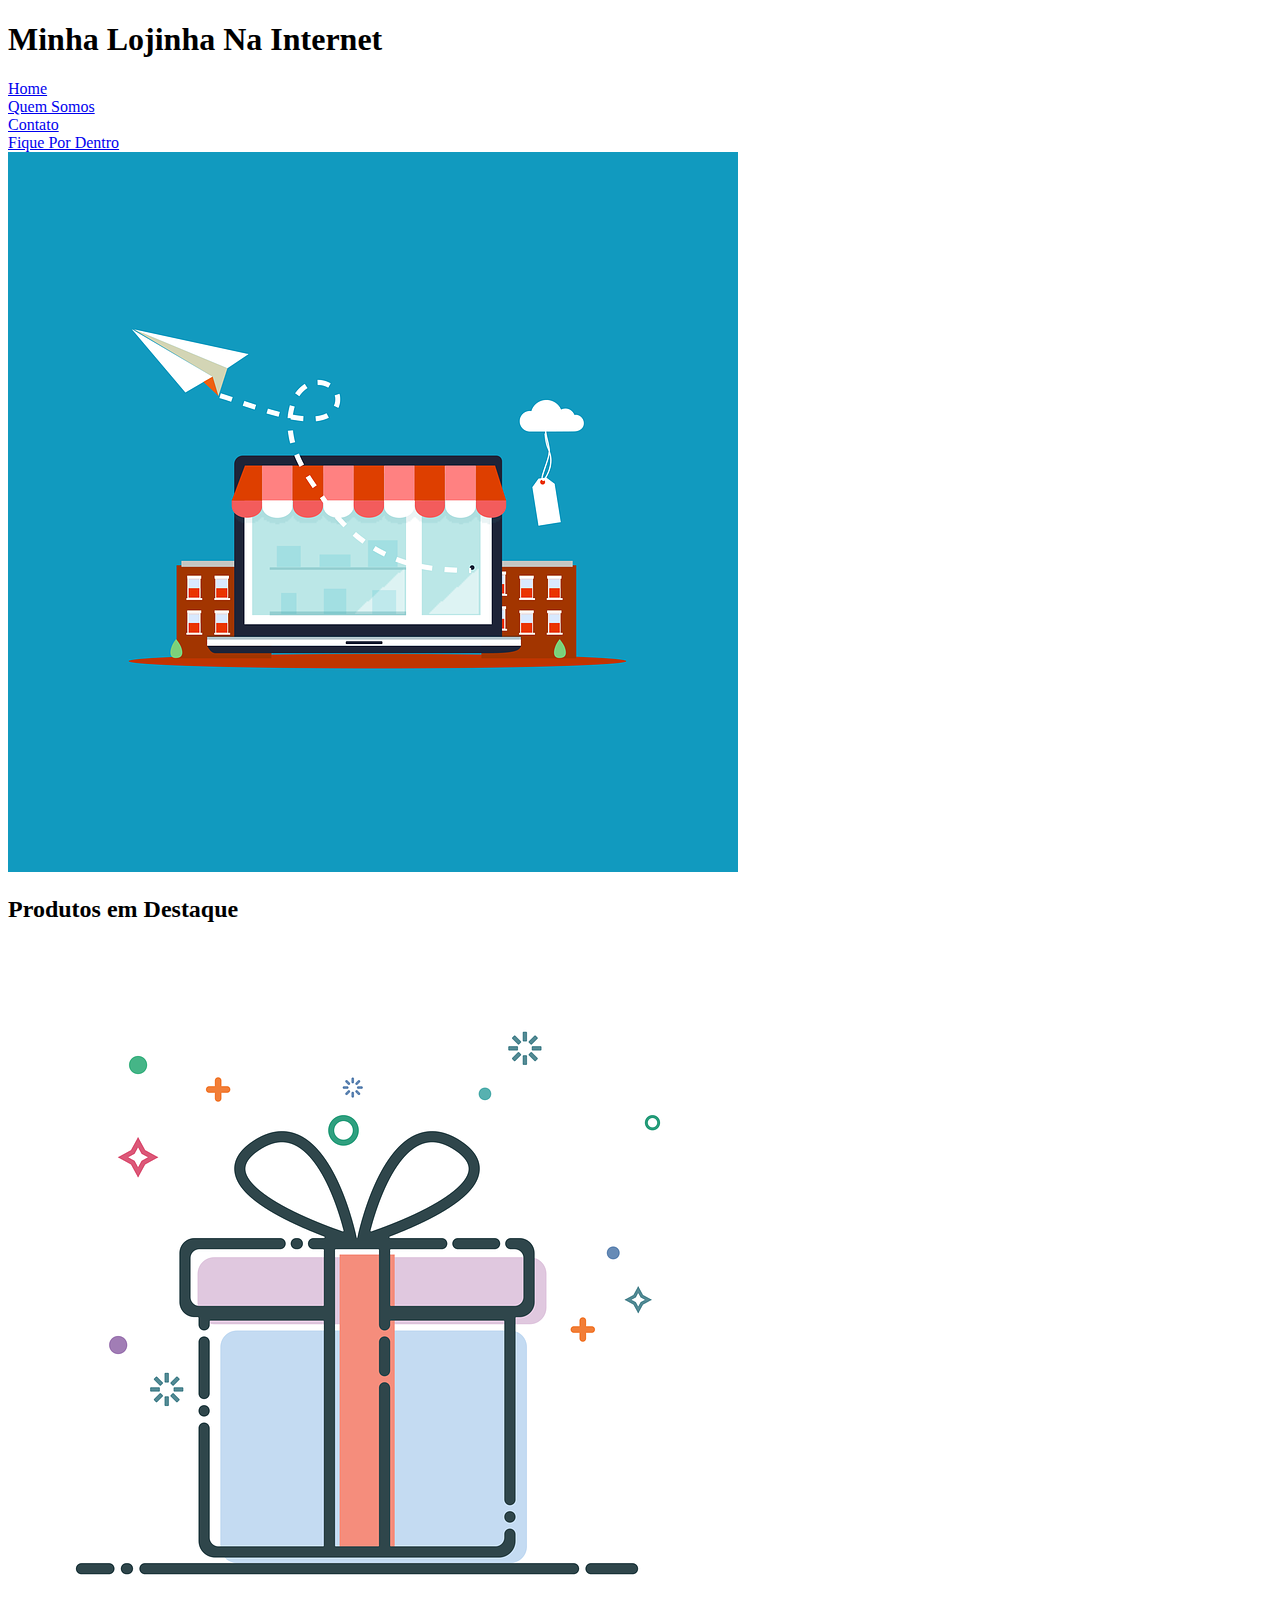
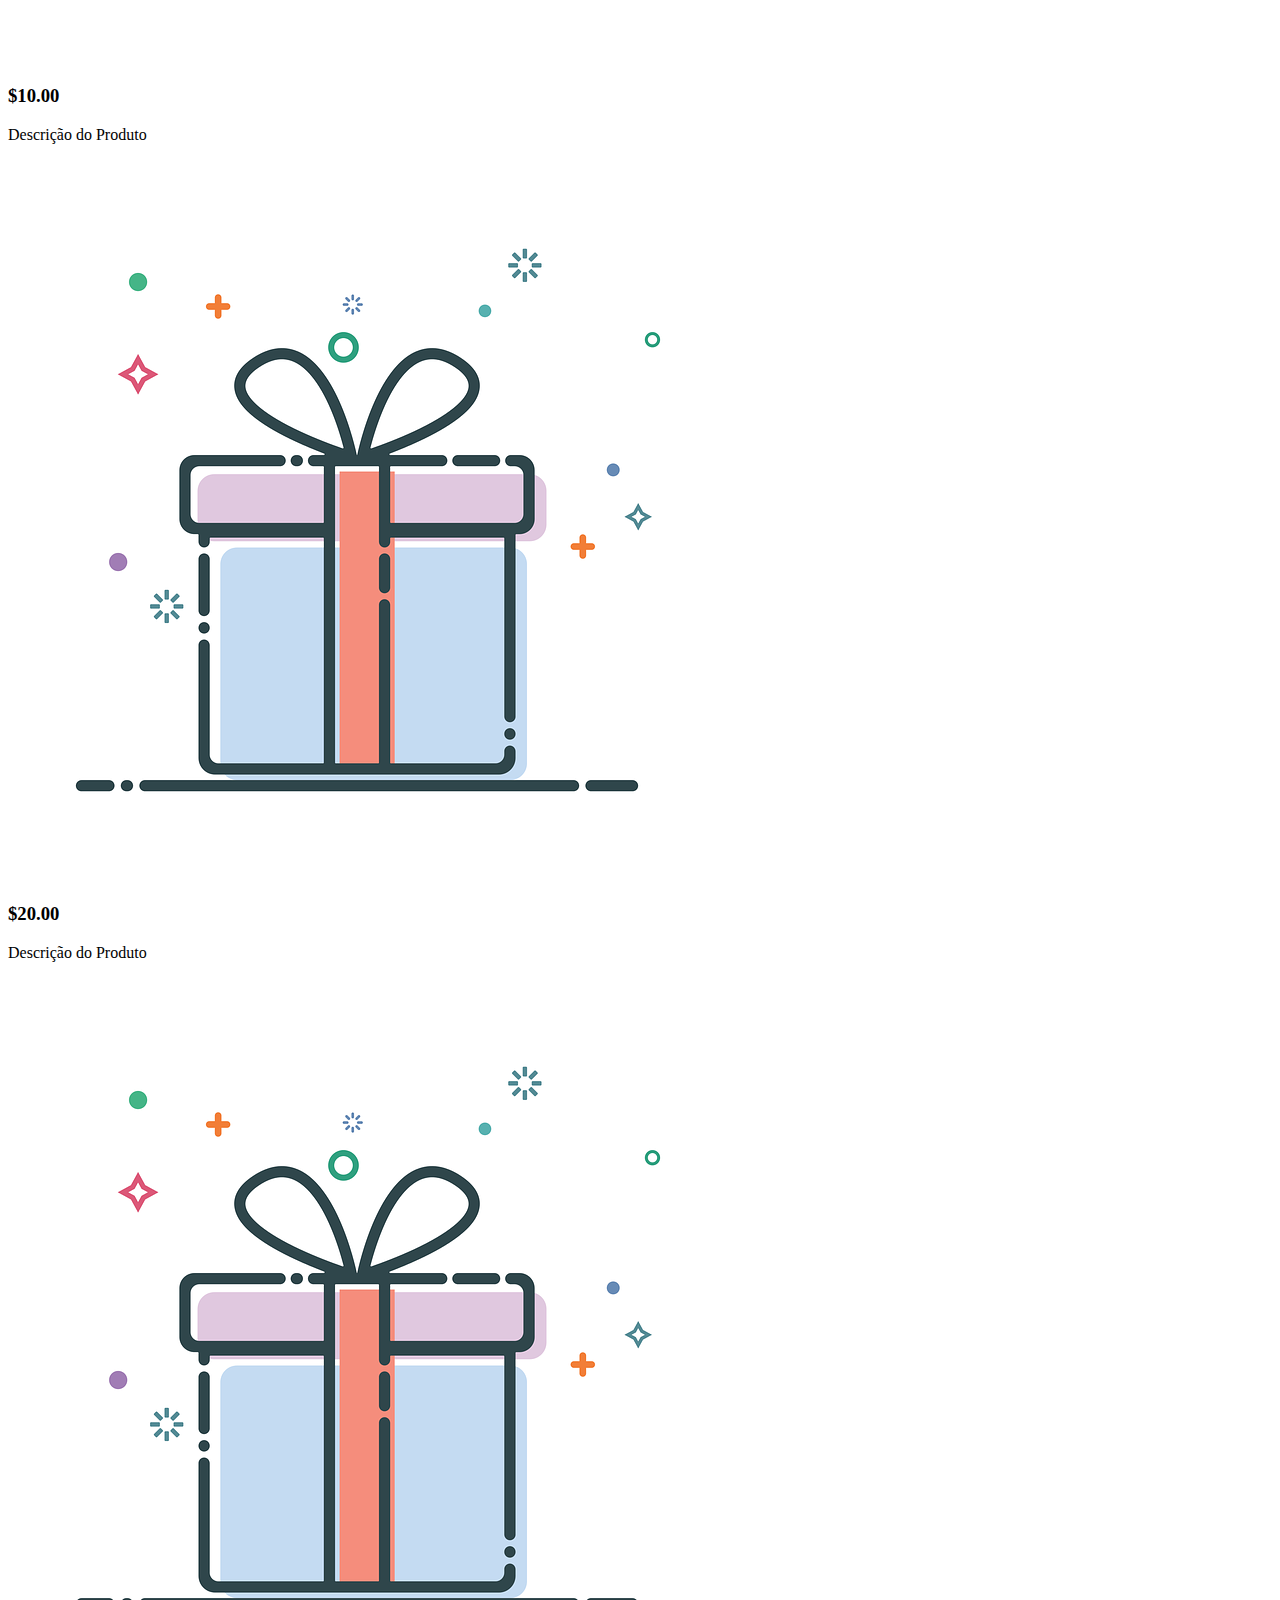
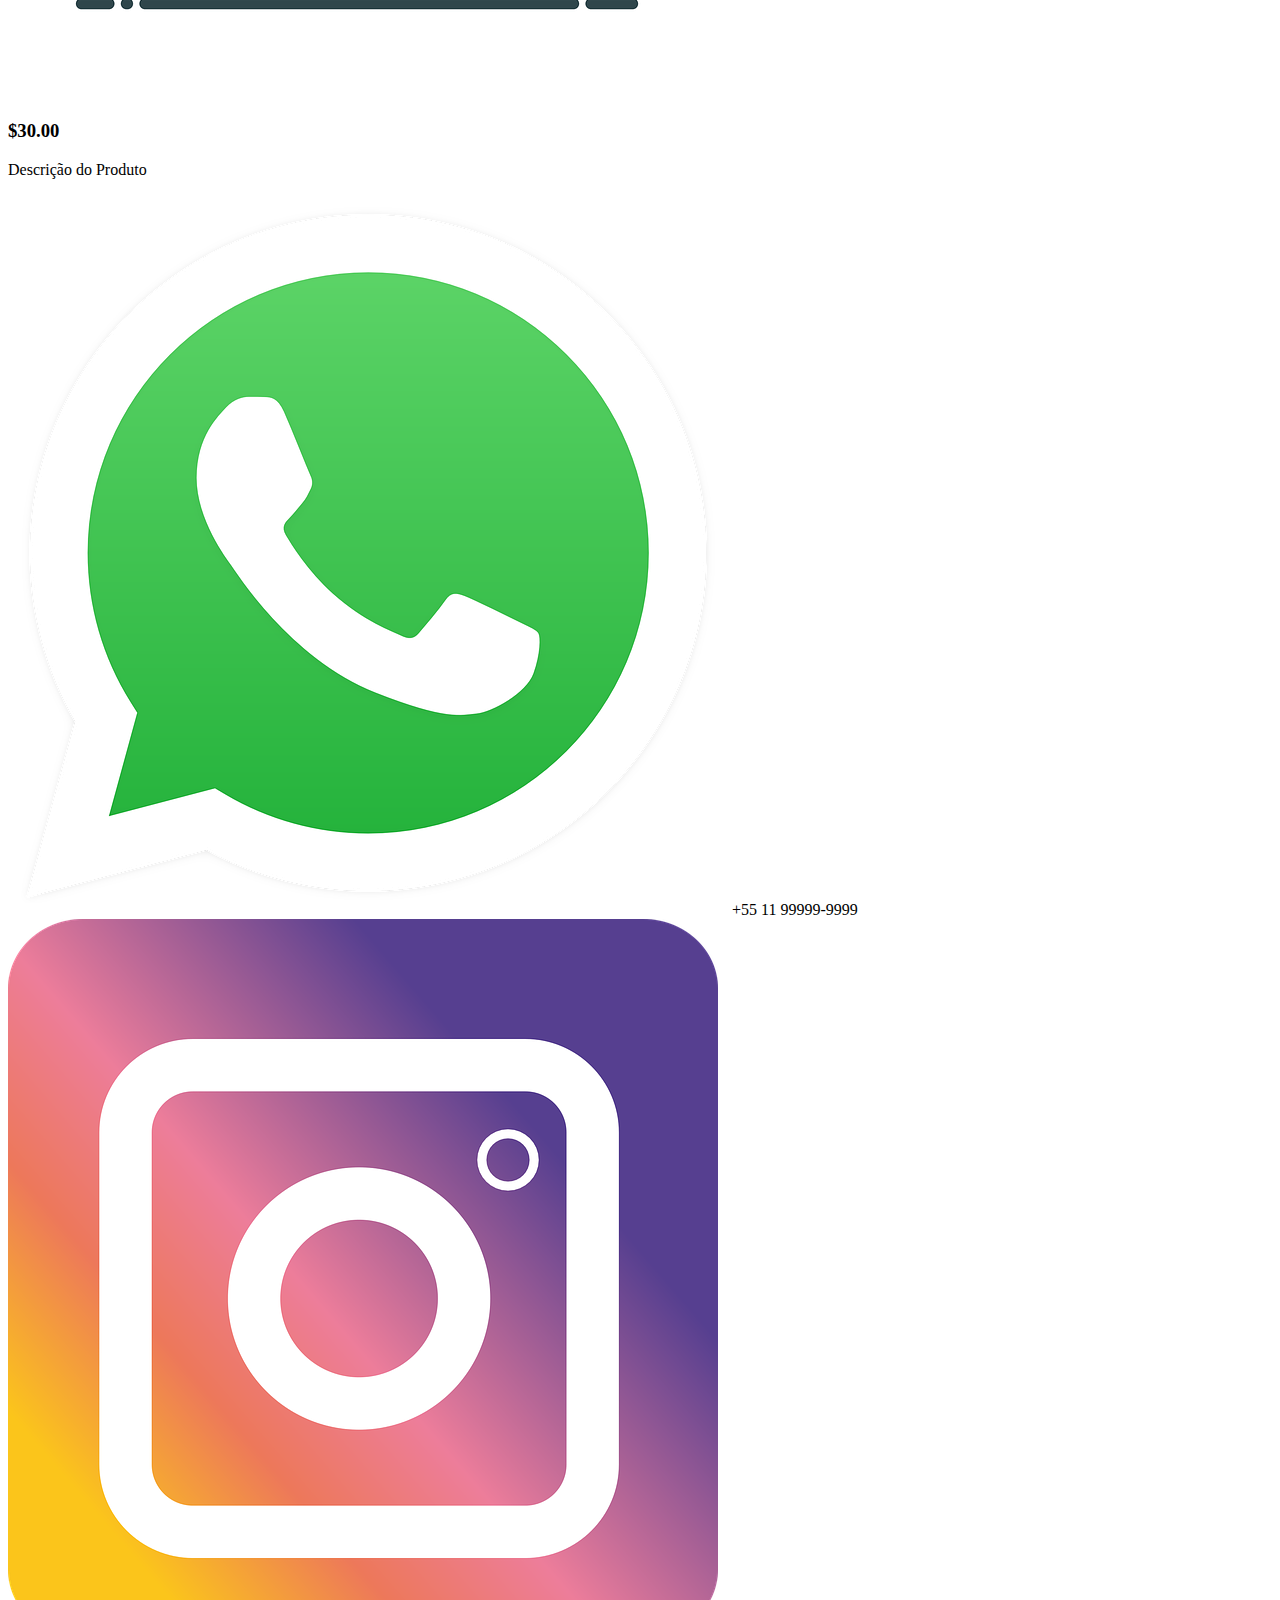
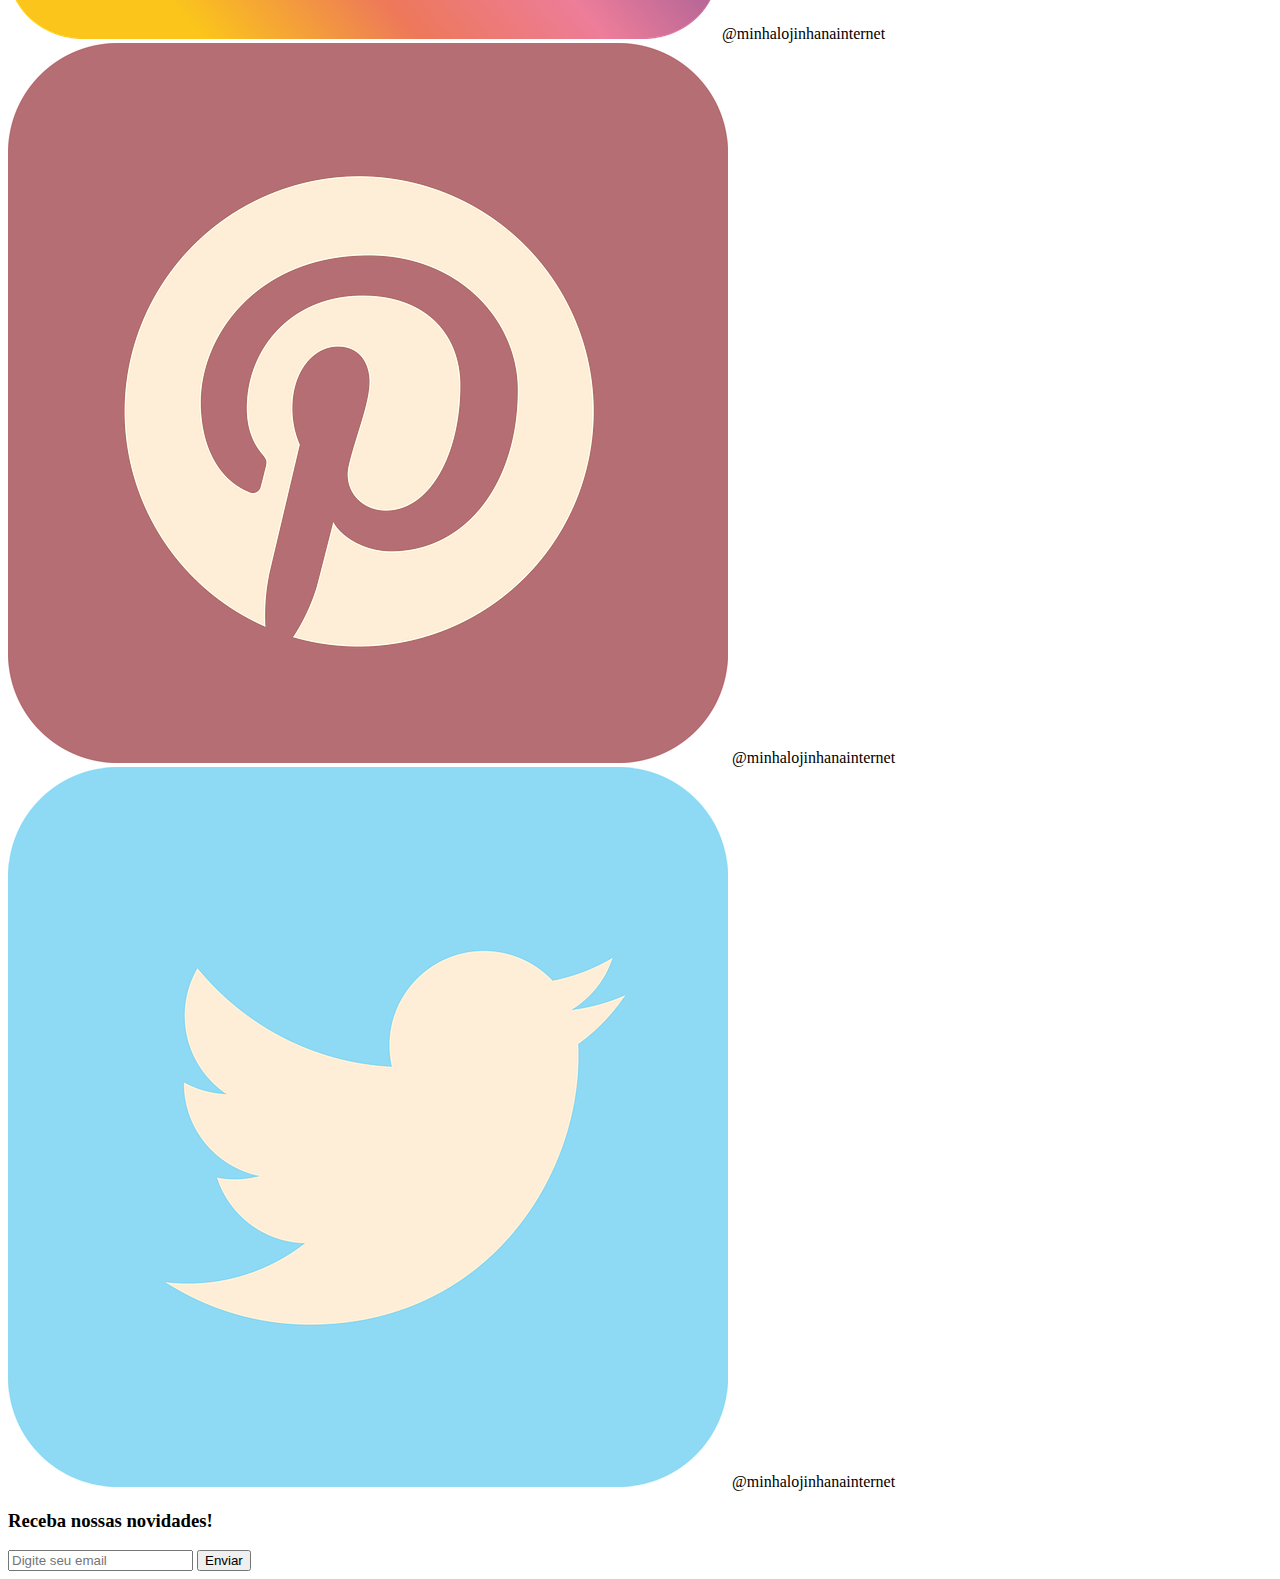
<file: HTML/index.html>
<!DOCTYPE html>
<html lang="pt-br">
	<head>
		<meta charset="UTF-8">
		<meta http-equiv="X-UA-Compatible" content="IE=edge">
		<meta name="viewport" content="width=device-width, initial-scale=1.0">
		<title>.:Minha Lojinha Na Internet:.</title>
	</head>
	<body>

		<div id="cabecalho">
			<h1>Minha Lojinha Na Internet</h1>
		</div>
		<div id="navbar">
			<div> 
				<a href="index.html"> Home </a>
			</div>
			<div>
				 <a href="quemsomos.html"> Quem Somos </a>
			</div>
			<div>
				<a href="contato.html"> Contato </a>
			</div>
			<div>
				<a href="blog.html"> Fique Por Dentro </a>
			</div>
		</div>
		<div id="imagemgeral">
			<img src="imagens/store.webp">
		</div>
		<div id="titulodestaque">
			<h2>Produtos em Destaque</h2>
		</div>
		<div id="produtos">
			<div class="produtodestaque">
				<img src="imagens/gift1.jpg">
				<h3>$10.00</h3>
				<p>Descrição do Produto</p>
			</div>
			<div class="produtodestaque">
				<img src="imagens/gift2.jpg">
				<h3>$20.00</h3>
				<p>Descrição do Produto</p>
			</div>
			<div class="produtodestaque">
				<img src="imagens/gift3.jpg">
				<h3>$30.00</h3>
				<p>Descrição do Produto</p>
			</div>
		</div>
		<div id="rodape">
			<div id="redesociais">
				<img src="imagens/zap.webp"/> +55 11 99999-9999<br/>
				<img src="imagens/insta.webp"/> @minhalojinhanainternet<br/>
				<img src="imagens/pinteres.png"/> @minhalojinhanainternet<br/>
				<img src="imagens/twit.webp"/> @minhalojinhanainternet<br/>
			</div>
			<div id="email">
				<h3>Receba nossas novidades!</h3>
				<input type="email" id="inputemail" placeholder="Digite seu email"/>
				<button>Enviar</button>
			</div>
			
		</div>

	</body>
</html>
</file>
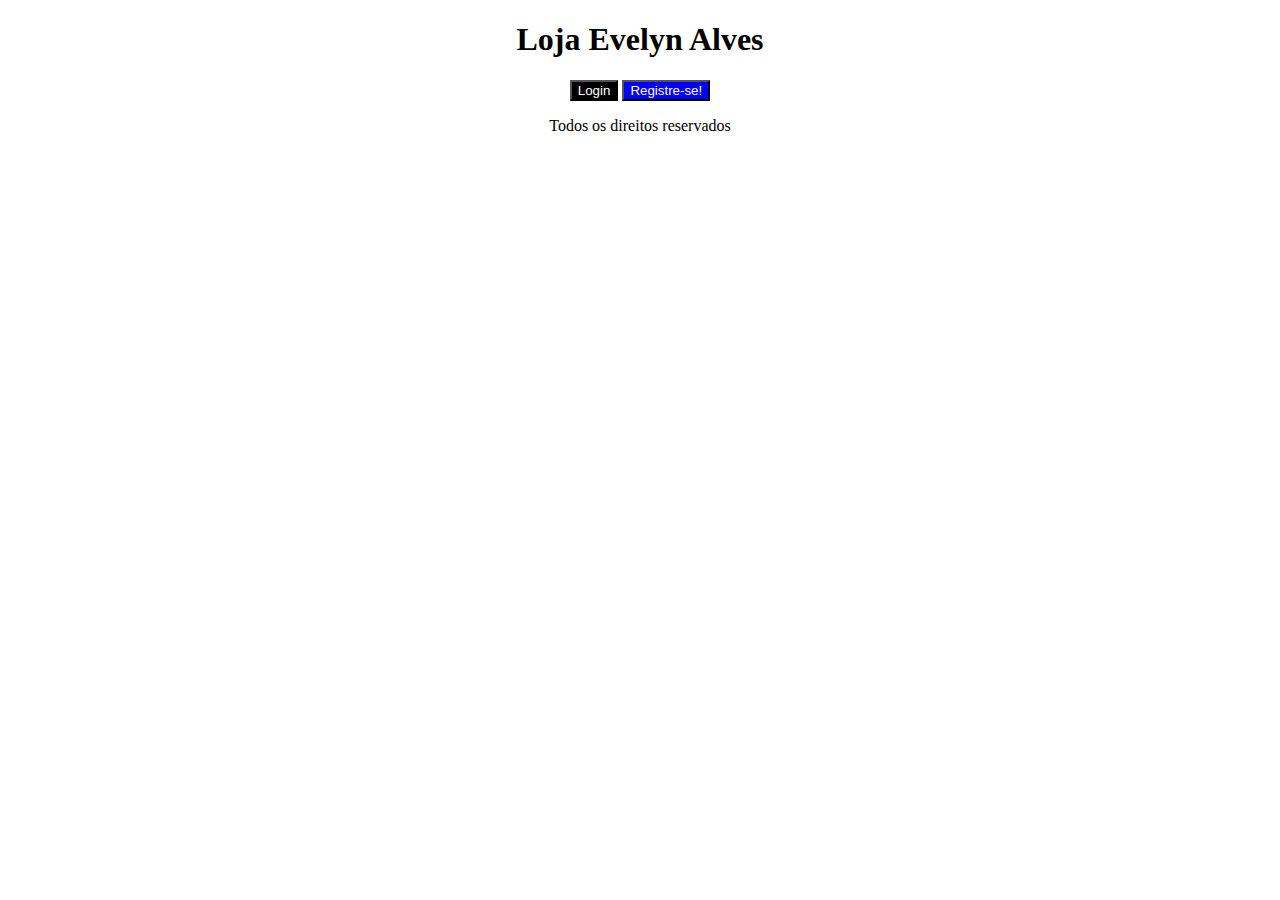
<file: CSS/aula06/index.html>
<!DOCTYPE html>
<html lang="en">
<head>
	<meta charset="UTF-8">
	<meta http-equiv="X-UA-Compatible" content="IE=edge">
	<meta name="viewport" content="width=device-width, initial-scale=1.0">
	<link rel="stylesheet" href="style.css">
	<title>Gama Academy</title>
</head>
<body>
	<h1>Loja Evelyn Alves</h1>

	<div>
		<button id="login">Login</button>
		<button id="registre">Registre-se!</button>
	</div>

	<div id="copy">
		<p>Todos os direitos reservados</p>
	</div>
</body>
</html>
</file>
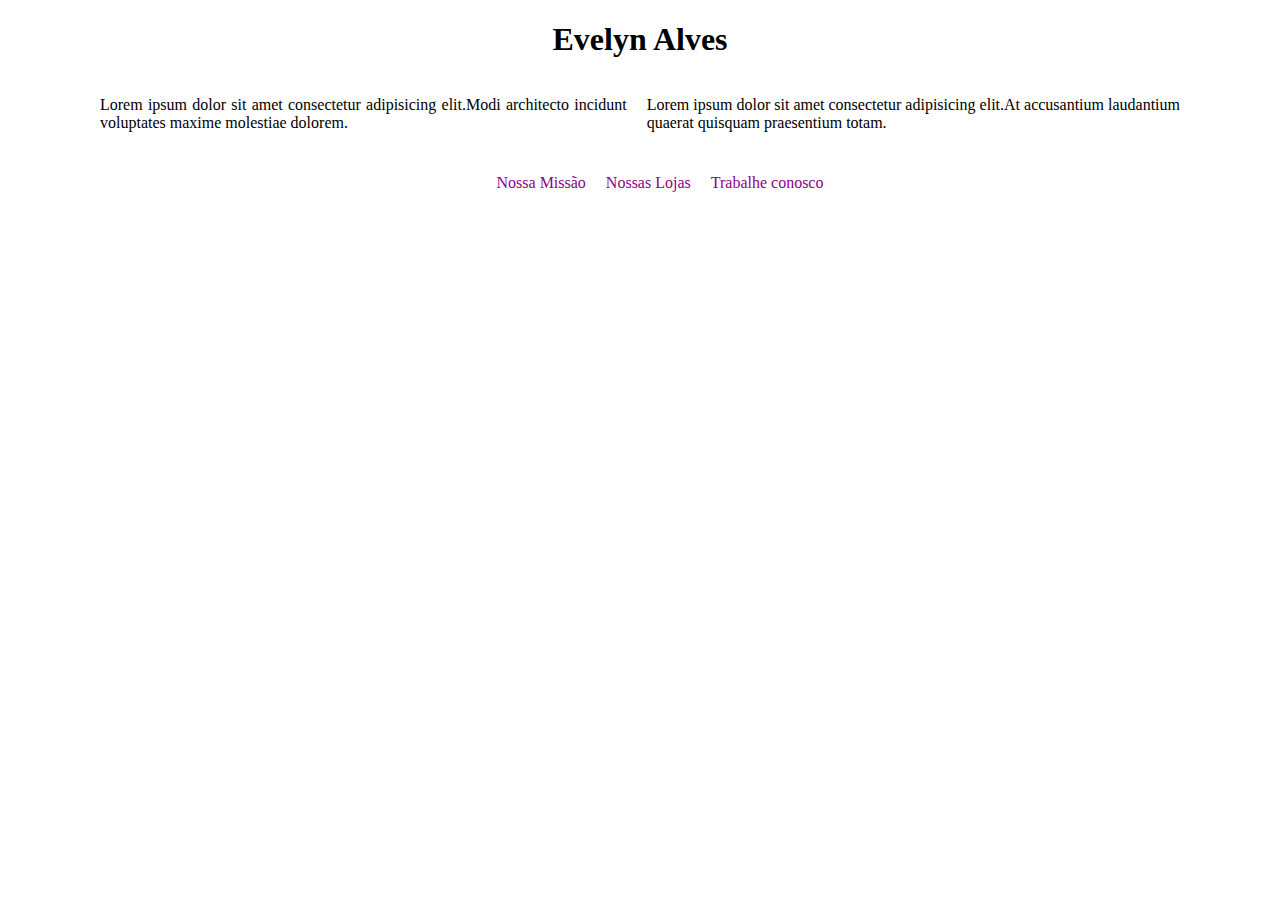
<file: CSS/aula07/index.html>
<!DOCTYPE html>
<html lang="pt-BR">
<head>
	<meta charset="UTF-8">
	<meta http-equiv="X-UA-Compatible" content="IE=edge">
	<meta name="viewport" content="width=device-width, initial-scale=1.0">
	<link rel="stylesheet" href="style.css">
	<title>Document</title>
</head>
<body>

	<h1>Evelyn Alves</h1>
	<div class="container">
		<p>Lorem ipsum dolor sit amet consectetur adipisicing elit.Modi architecto incidunt voluptates maxime molestiae dolorem.</p>
		<p>Lorem ipsum dolor sit amet consectetur adipisicing elit.At accusantium laudantium quaerat quisquam praesentium totam.</p>
	</div>
		<footer>
			<ul class="lista__footer">
				<a href="">
					<li>Nossa Missão</li>
				</a>
				<a href="">
					<li>Nossas Lojas</li>
				</a>
				<a href="">
					<li>Trabalhe conosco</li>
				</a>
			</ul>
		</footer>
	

</body>
</html>
</file>
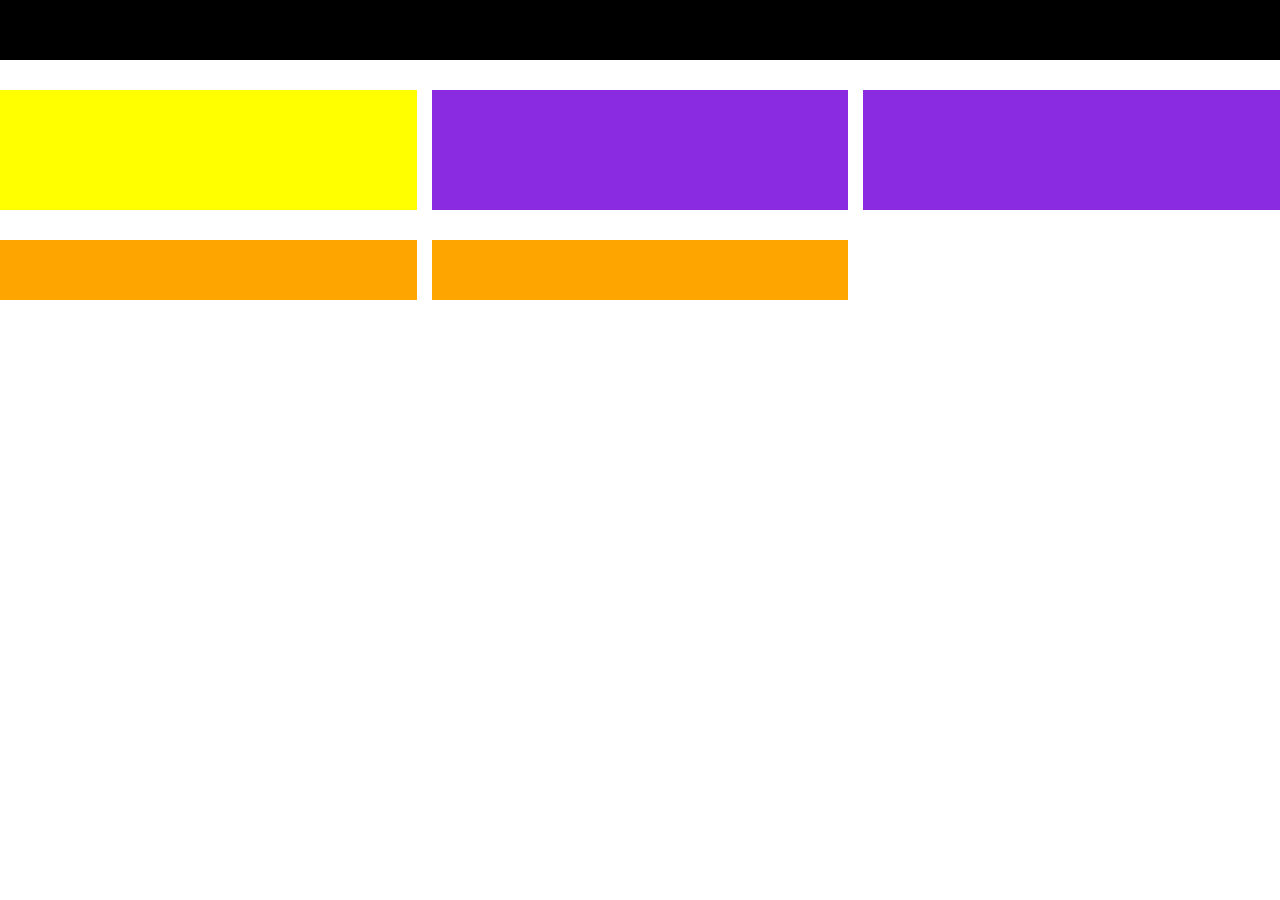
<file: CSS/aula16/index.html>
<!DOCTYPE html>
<html lang="en">
<head>
	<meta charset="UTF-8">
	<meta http-equiv="X-UA-Compatible" content="IE=edge">
	<meta name="viewport" content="width=device-width, initial-scale=1.0">
	<link rel="stylesheet" href="style.css">
	<title>Document</title>
</head>
<body>
	<div class="grid">
		<div class="preto" style="background-color: black;"></div>
		<div style="background-color: yellow;"></div>
		<div style="background-color: blueviolet;"></div>
		<div style="background-color: orange;"></div>
		<div class = "evelyn" style="background-color: blueviolet;"></div>
		<div style="background-color: orange;"></div>
	</div>
</body>
</html>
</file>
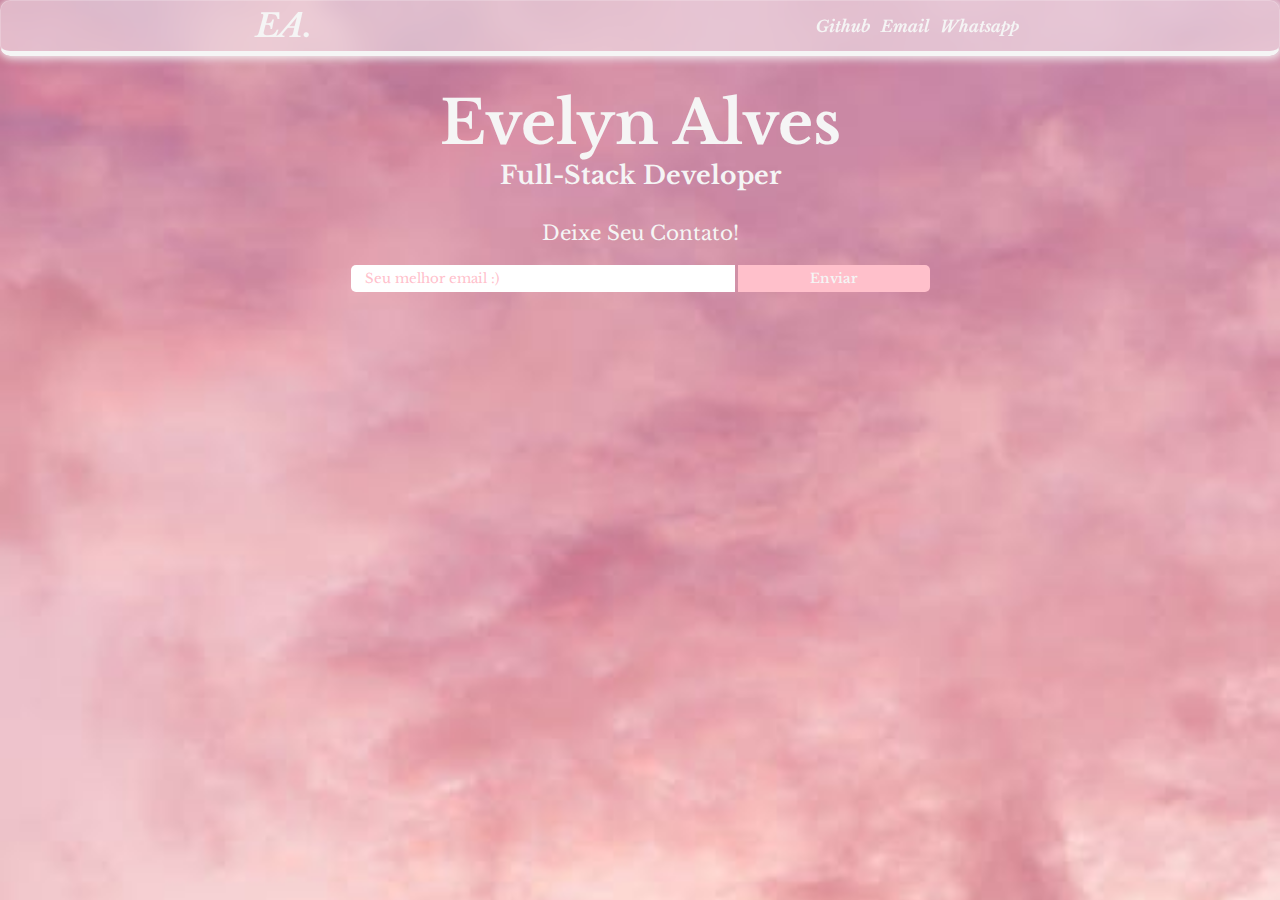
<file: CSS/PROJETO/index.html>
<!DOCTYPE html>
<html lang="pt-BR">
<head>
	<meta charset="UTF-8">
	<meta http-equiv="X-UA-Compatible" content="IE=edge">
	<meta name="viewport" content="width=device-width, initial-scale=1.0">
	<link rel="stylesheet" href="style.css">
	<!-- icone diamante-->
	<link rel="stylesheet" href="https://use.fontawesome.com/releases/v5.15.3/css/all.css" integrity="sha384-SZXxX4whJ79/gErwcOYf+zWLeJdY/qpuqC4cAa9rOGUstPomtqpuNWT9wdPEn2fk" crossorigin="anonymous">
	<!-- Letra -->
	<link rel="preconnect" href="https://fonts.googleapis.com">
	<link rel="preconnect" href="https://fonts.gstatic.com" crossorigin>
	<link href="https://fonts.googleapis.com/css2?family=Libre+Baskerville:ital@1&display=swap" rel="stylesheet">
	
	<title>Evelyn Alves</title>
</head>
<body>
	<header>
		<div>
			<h1>EA.</h1>
		</div>
		<ul>
			<li>
				<a target="_blank" href="https://github.com/EvelynAlves1998">Github</a>
			</li>
			<li>
				<a target="_blank" href="evelynalves1998@gmail.com">Email</a>
			</li>
			<li>
				<a target="_blank" href="https://wa.me/11984216675">Whatsapp</a>
			</li>
		</ul>
	</header>
	<main>
		<section class="container">
			<div class="name">
				<h1>Evelyn Alves</h1>
				<h5>Full-Stack Developer</h5>
			</div>

			<div onclick="displayAbout()" id="arrow">
				<i id="animation" class="fas fa-gem"></i>
			</div>

			<div style="display: none" id="about">
				<p>
					I'm Evelyn, a Full-Stack Developer,<br>
					I'm currently studying<br> C,Shell,Unix,Nodejs,HTML/CSS,
					Dados,JavaScript,React,Testes,Logica,<br>Typescript
				</p>
			</div>

			<div class="form">
				<div>
					<p>Deixe Seu Contato!</p>
				</div>

				<form action="">
					<input type="text" placeholder=" Seu melhor email :) ">
					<button> Enviar </button>
				</form>
			</div>
		</section>
	</main>

	<script>
		function displayAbout()
		{
			var arrow = document.getElementById('animation');
			arrow.classList.toggle('rotate');
			
			var display = document.getElementById('about');
			display.classList.toggle('active');
		}
	</script>

</body>
</html>
</file>
<file: CSS/aula06/style.css>
/* tag */
body
{
	text-align: center;
}
/* id */
#login
{
	background-color: black;
	color: white;
}

#registre
{
	background-color: blue;
	color: white;
}
/* classes */
.copy
{
	font-size: 8px;
}
</file>
<file: CSS/aula07/style.css>
h1
{
	text-align: center;
}

.container
{
	max-width: 1100px;
	/* 0 cima,baixo e auto esquerda direita*/
	margin: 0 auto;
	/* cima,direita,baixo,esquerda */
	/* margin: 10px 5px 10px 5px; */
	/* 10pxcima,baixo e  esquerda,direita*/
	/* margin: 10px 5px; */
	display: flex;
}

p
{
	text-align: justify;
	padding: 0 10px;	
}

.lista__footer
{
	list-style-type: none;
	display: flex;
	justify-content: center;
}

a
{
	text-decoration: none;
	color: darkmagenta;
}

li 
{
	padding: 10px;
}
</file>
<file: CSS/aula16/style.css>
*
{
	margin: 0;
	padding: 0;
}

.grid 
{
	/* rows = linha */
	display: grid;
	/* grid-template-rows: 25px 50px 100px 200px; */
	/* grid-template-rows: 50px 75px repeat(2,100px); */
	/* grid-template-rows: auto; */
	grid-template-rows: 1fr 2fr 1fr 3fr;

	/* grid-template-columns: 90px 120px 150px 180px;
	grid-template-columns: 90px 1fr 2fr repeat(3, 1fr); */
	grid-template-columns: repeat(3, 1fr);
	gap: 15px;
	row-gap: 30px;
}

.preto
{
	grid-column-start:1;
	grid-column-end: 4;
}

.evelyn
{
	grid-row: 2;
	grid-column: 3;
}

.grid div 
{
	padding: 30px;
}
</file>
<file: CSS/PROJETO/style.css>
*
{
	padding: 0;
	margin: 0;
	box-sizing: border-box;
	color: whitesmoke;
	font-family: 'Libre Baskerville', serif;
}

div img
{
	max-width:50px;
	max-height:50px;
	width: auto;
	height: auto;
}

header
{
	display: flex;
	justify-content: space-around;
	align-items: center;
	padding: 5px;
	box-shadow: 1px 1px 10px 1px whitesmoke;
	bottom: 25px;
	right: 162px;
	width: auto;
	height: auto;
	background: rgba(255, 255, 255, 0.486);
	backdrop-filter: blur(10px);
	border-radius: 10px;
	border: 1px solid rgba(255,255,255,0.2);
	border-bottom: 5px solid whitesmoke;

}

header h1
{
	
	font-style: italic;
}

header ul
{
	display: flex;
}

header ul li
{
	padding: 5px;
	display: flex;
	font-size: 1em;
}

header ul li a:hover
{
	color:pink;
	text-decoration: underline;
}

header ul li a
{
	transition: 300ms;
}

body
{
	background: url(img/back.jpeg) no-repeat center center fixed;
	background-size: cover;
	/* background: linear-gradient(90deg,#f2709c,#ff9472); */
}

ul
{
	list-style: none;
	font-style: italic;
}

a
{
	text-decoration: none;
	font-weight: 700;
}

.container
{
	text-align: center;
	font-size: 2em;
}

.container p
{
	text-align: center;
	font-size: 20px;
}

.container .name h1 
{
	font-size: 60px;
	margin-top: 30px;
}

.container .name h5
{
	font-size: 25px;
}

#arrow i
{
	font-size: 35px;
	cursor: pointer;
	animation: blink 1s steps(5, start) infinite;
}

@keyframes blink
{
	to {
		visibility: hidden;
	}
}

#animation
{
	transition: 300ms;
}

.rotate
{
	transform: rotate(180deg);
	transition: 300ms;
}

.active
{
	display: block !important;
}

#about p
{
	color: whitesmoke;
	max-width: 600px;
	margin: 0 auto;
}

.form
{
	margin-top: 30px;
}


.form input
{
	width: 30%;
	padding: 5px 10px;
	border-radius: 5px 0px 0px 5px;
	border: none;
	
}

::-webkit-input-placeholder 
{
	color: pink;
	font-family: 'Libre Baskerville', serif;
 }

.form button 
{
	width: 15%;
	padding: 5px 10px;
	background: linear-gradient(to right, whitesmoke 50%, pink 50%);
	background-size: 200% 100%;
	background-position: right bottom;
	color: whitesmoke;
	font-weight: 600;
	border: none;
	cursor: pointer;
	transition: all 300ms ease-out;
	border-radius: 0px 5px 5px 0px;
	margin-top: 20px;
	margin-left: -6px;
}

.form button:hover
{
	background: left bottom;
	color: whitesmoke;
}

@media only screen and (max-width: 768px)
{
	.form
	{
		width: 100%;
	}
}

@media only screen and (max-width: 480px)
{
	.container .name h1
	{
		font-size: 30px;
	}

	.container .name h5
	{
		font-size: 15px;
	}

	#about p
	{
		max-width: 80%;
		text-align: justify;
	}
}
</file>
